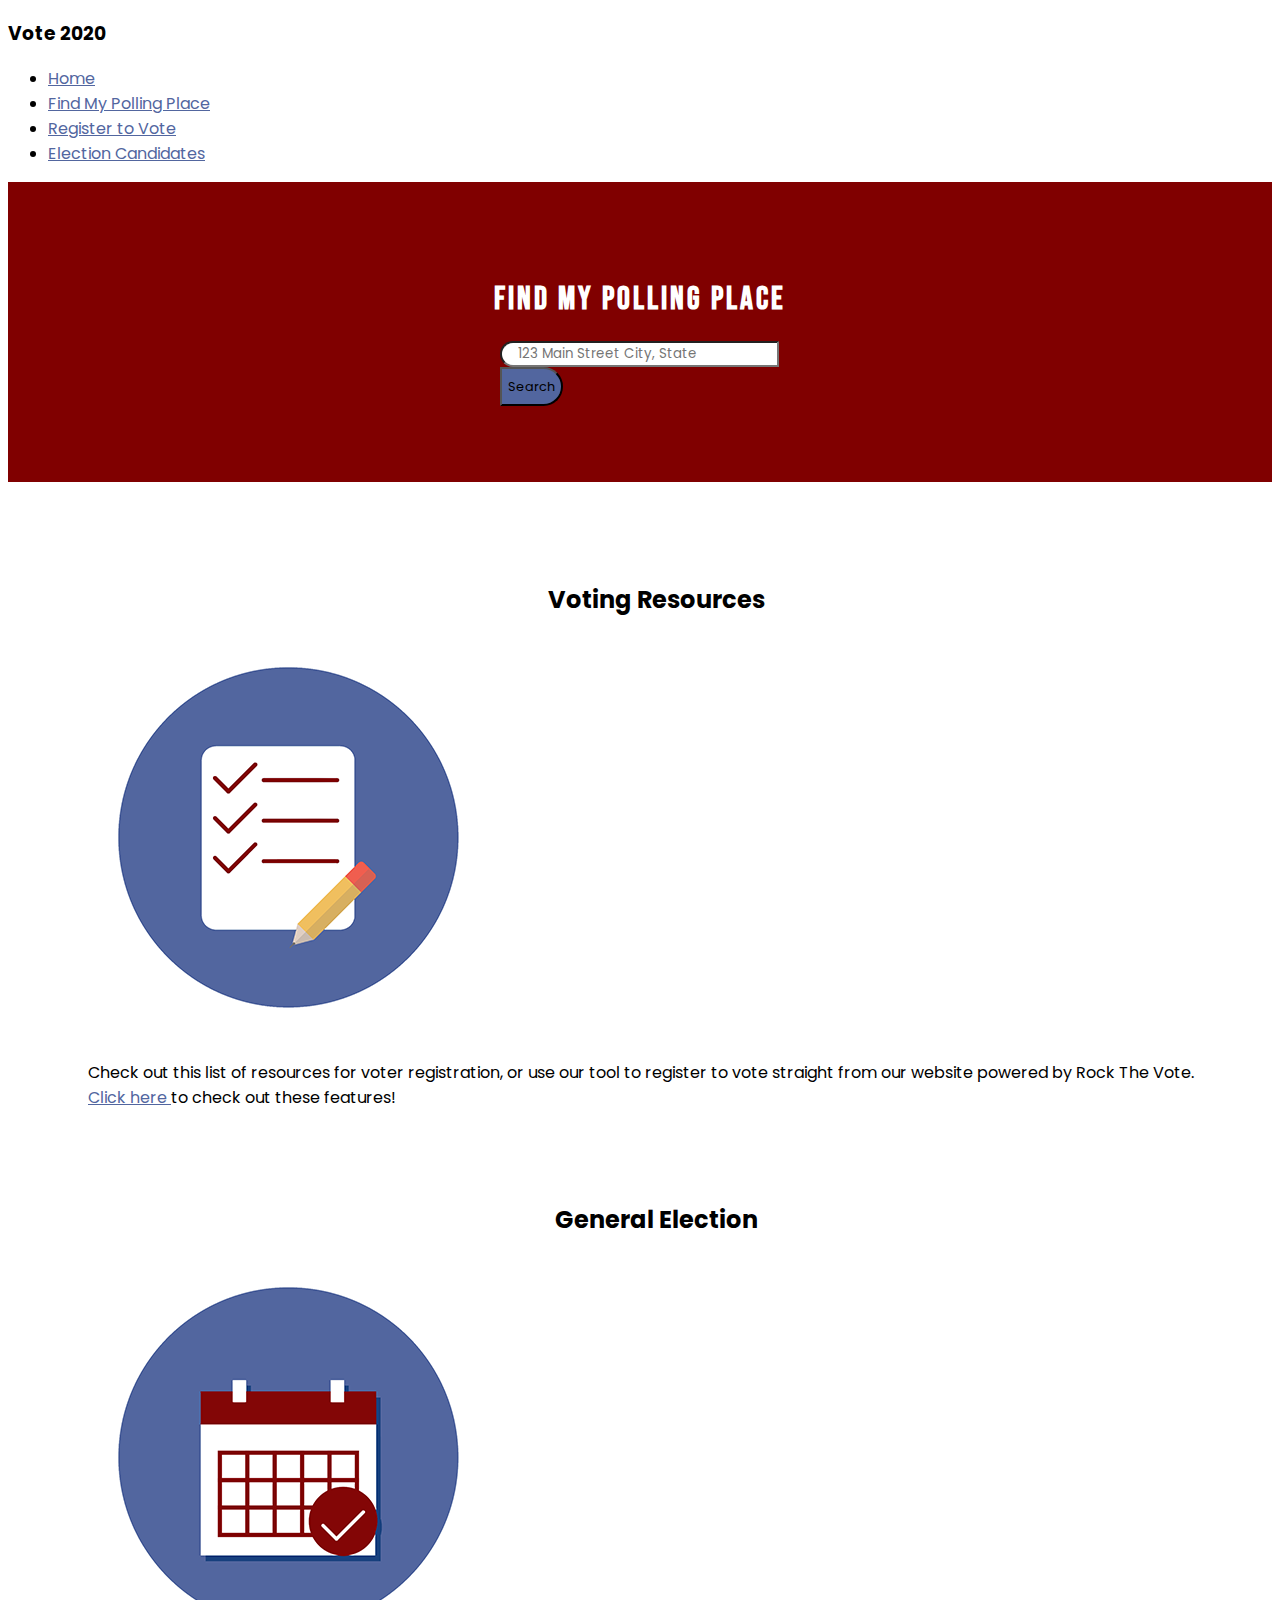
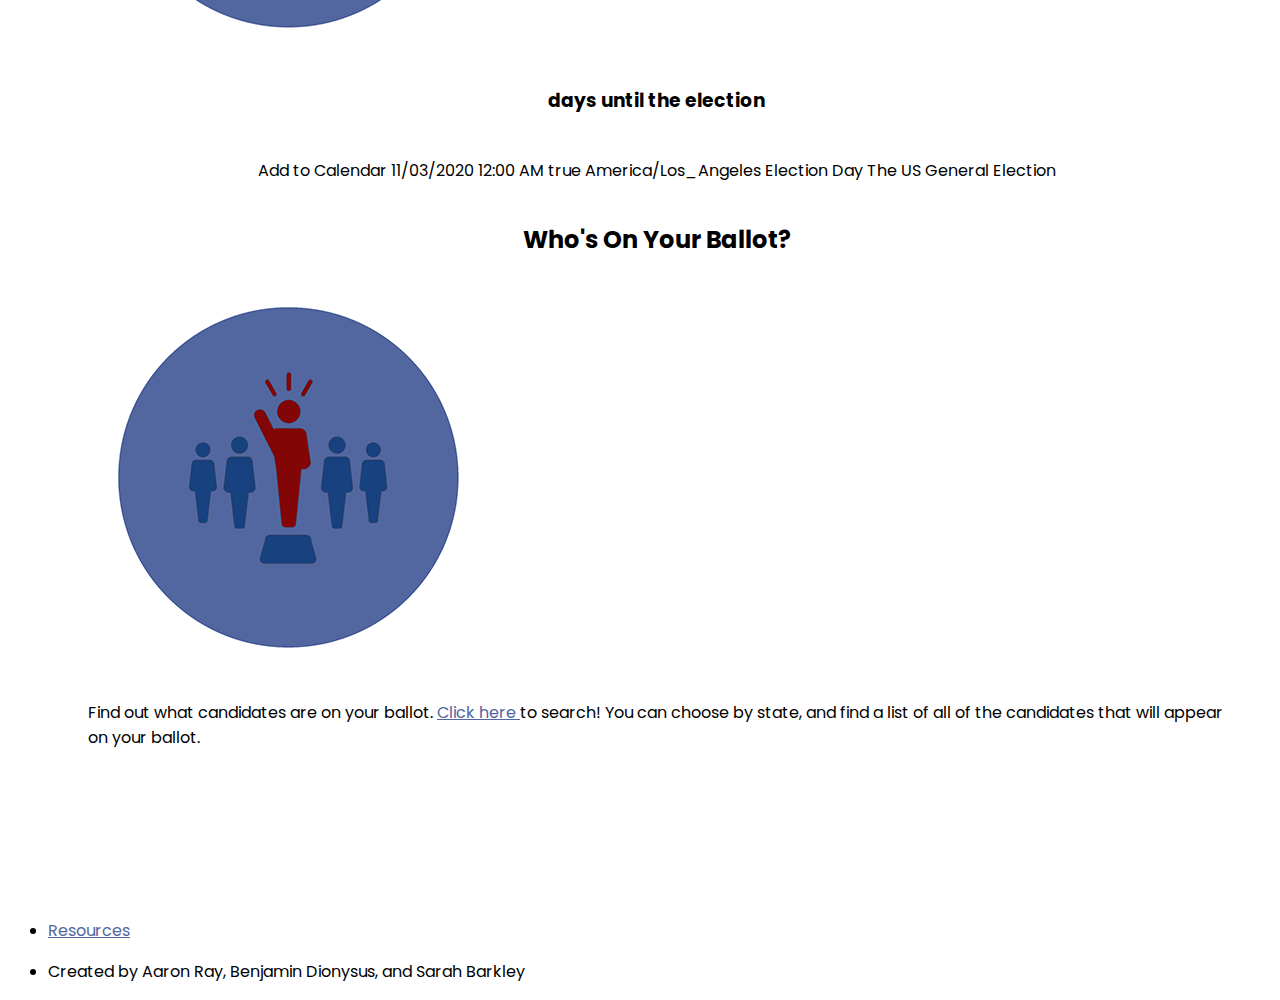
<file: index.html>
<!DOCTYPE html>
<html class="no-js" lang="en">
  <head>
    <meta charset="utf-8" />
    <meta name="viewport" content="width=device-width, initial-scale=1.0" />
    <title>VOTE 2020</title>
    <!-- <link rel="stylesheet" href="./css/foundation.css">
    <link rel="stylesheet" href="./css/foundation.min.css"> -->
    <link rel="stylesheet" href="https://dhbhdrzi4tiry.cloudfront.net/cdn/sites/foundation.min.css">
    <script type="text/javascript" src="https://addevent.com/libs/atc/1.6.1/atc.min.js" async defer></script>
    <link href="https://fonts.googleapis.com/css2?family=Bebas+Neue&family=Poppins:wght@200&display=swap" rel="stylesheet">
    <link rel="stylesheet" href="./css/style.css">
  </head>

  <body>

<!-- Navigation -->
<nav class="top-bar">
  <div class= "top-bar-left">
    <h3>Vote 2020</h3>
  </div>
  <div class= "top-bar-right">
    <ul class="menu">
      <li>
        <a href="./index.html">Home</a>
      </li>
      <li>
        <a href="./findmypollingplace.html">Find My Polling Place</a>
      </li>
      <li>
        <a href="./registertovote.html">Register to Vote</a>
      </li>
      <li>
        <a href="./candidates.html">Election Candidates</a>
      </li>
    </ul>
  </div>
</nav>
<!-- Search Area/"Hero" Section -->
    <!-- Hero Section -->
    <section class="hero heromainpage">
      <header class="wrap hero hero-search-filter">
        <div class="hero-search-filter-content wrap main-search">
          <h1 class= "hero-header">Find My Polling Place</h1>
          <div class="input-group input-group-rounded" action="">
            <!-- <label for="findtext">Address</label> -->
            <input id="findtext" class="input-group-field" type="text" placeholder="123 Main Street City, State">
            <div class="input-group-button">
            <input id ="submitAddress" type="submit" class="button secondary" value="Search">
            </div>
          </div>
        </div>
      </header>
    </section>

<!-- MAIN SECTION:-->
<div class= "container wrap">
  <div class="row small-up-1 medium-up-2 large-up-3">
    <div class="column">
      <div class="callout mainpagecallout">
        <h2 class="lead mainpageh2">Voting Resources</h2>
        <a href="./registertovote.html"><img src="./Assets/Voting.png" alt="icon image of a voting slip"></a>
        <p class="subheader">Check out this list of resources for voter registration, or use our tool to register to vote straight from our website powered by Rock The Vote. <a href="./registertovote.html">Click here </a>to check out these features!</p>
      </div>
    </div>
    <div class="column">
      <div class="callout mainpagecallout">
        <h2 class="lead mainpageh2">General Election</h2>
        <p><img src="./Assets/Countdown.png" alt="icon image of calendar"></p>
        <h1 id="countdown" class="election"></h1>
        <h3 class="lead election">days until the election</h3>
        <div style="text-align:center;">
          <br>
          <!--Resource: https://www.addevent.com/add-to-calendar-button -->
          <div title="Add to Calendar" class="addeventatc">
            Add to Calendar
            <span class="start">11/03/2020 12:00 AM</span>
            <span class="all_day_event">true</span>            
            <span class="timezone">America/Los_Angeles</span>
            <span class="title">Election Day</span>
            <span class="description">The US General Election</span>
        </div>
        </div>
      </div>
    </div>
    <div class="column">
      <div class="callout mainpagecallout">
        <h2 class="lead mainpageh2">Who's On Your Ballot?</h2>
        <a href="./candidates.html"><img src="./Assets/Candidate.png" alt="icon image of election candidates"></a>
        <p class="subheader">Find out what candidates are on your ballot. <a href="./candidates.html">Click here </a> to search! You can choose by state, and find a list of all of the candidates that will appear on your ballot. </p>
      </div>
    </div>
  </div>
  
</div>

<!-- FOOTER -->
<footer>
  
  <div class="row">

    <div class="medium-6 columns">
      <ul class="menu">
        <li><a href="./resources.html">Resources</a></li>
      </ul>
    </div>

    <div class="medium-6 columns">
      <ul class="menu float-right">
        <li class="menu-text">Created by Aaron Ray, Benjamin Dionysus, and Sarah Barkley</li>
      </ul>
    </div>
  </div>

</footer>


<!-- <script src="./scripts/foundation/jquery.js"></script>
<script src="./scripts/foundation/what-input.js"></script>
<script src="./scripts/foundation/foundation.js"></script> -->
<script src="https://code.jquery.com/jquery-2.1.4.min.js"></script>
<script src="https://dhbhdrzi4tiry.cloudfront.net/cdn/sites/foundation.js"></script>
<script src="./scripts/script.js"></script>

<script>
  $(document).foundation();
</script>
  </body>
</html>

</body>
</html>
</file>
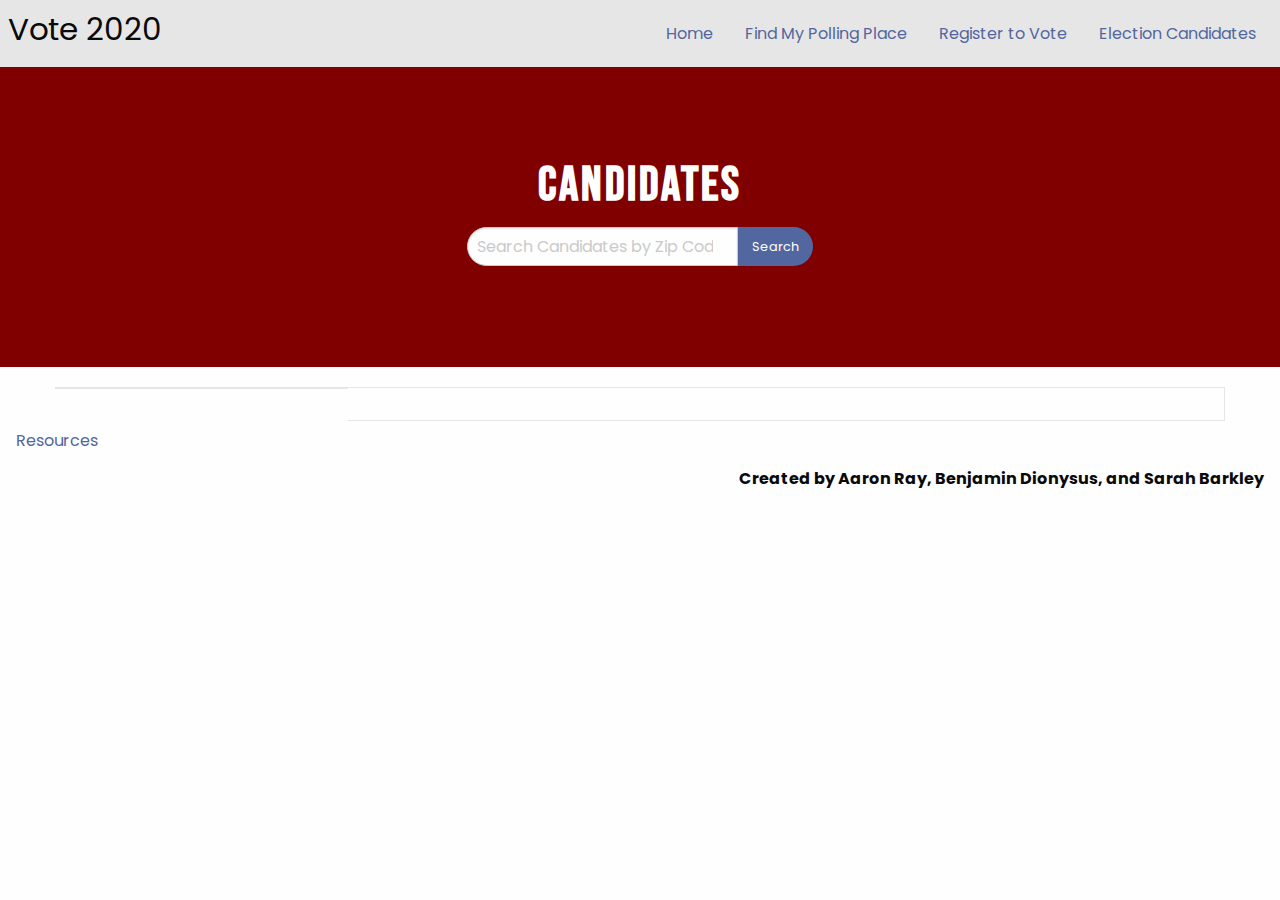
<file: candidates.html>
<!DOCTYPE html>
<html class="no-js" lang="en">
  <head>
    <meta charset="utf-8" />
    <meta name="viewport" content="width=device-width, initial-scale=1.0" />
    <title>Candidates | VOTE 2020</title>    
    <link rel="stylesheet" href="./css/foundation.css">
    <link rel="stylesheet" href="./css/foundation.min.css">
    <!-- <link rel="stylesheet" href="https://dhbhdrzi4tiry.cloudfront.net/cdn/sites/foundation.min.css"> -->
    <link href="https://fonts.googleapis.com/css2?family=Bebas+Neue&family=Poppins:wght@200&display=swap" rel="stylesheet">
    <link rel="stylesheet" href="./css/style.css">
    <link rel="stylesheet" href="./css/candidate.css">

  </head>

  <body>

<!-- Navigation -->
<nav class="top-bar">
  <div class= "top-bar-left">
      <h3>Vote 2020</h3>
  </div>
  <div class= "top-bar-right">
      <ul class="menu">
        <li><a href="./index.html">Home</a></li>
        <li><a href="./findmypollingplace.html">Find My Polling Place</a></li>
        <li><a href="./registertovote.html">Register to Vote</a></li>
        <li><a href="./candidates.html">Election Candidates</a></li>
      </ul>
  </div>
</nav>
<!-- Search Area/"Hero" Section -->
    <!-- Hero Section -->
    <section class="hero subpage">
      <header class="wrap hero hero-search-filter">
        <div class="hero-search-filter-content wrap small-search">
          <h1 class= "hero-header">Candidates</h1>
            <form id="zipSearch" class="input-group input-group-rounded">
              <br>
              <input id="zipcode" class="input-group-field" placeholder="Search Candidates by Zip Code" type="search">
              <div class="input-group-button">
              <input id="zip-submit" type="submit" class="button secondary" value="Search">
              </div>
            </form>
          </div>       
             
          <!-- <form id="zipSearch" class="small-search">
            <fieldset>
              <label for="state" class="search-label">Search Candidates by Zip Code</label>
               <input id="zipcode"><button class="button" type="submit" id="zip-submit">Submit</button>
            </fieldset>
          </form> -->
      </header>
    </section>
<!-- MAIN SECTION:-->
<section class="main">
    <div class="grid-container candidatescont">
      <div class="grid-x">
        <div class="cell medium-3">
          <ul class="vertical tabs" data-tabs id="candidates-tabs">
          </ul>
        </div>
        <div class="cell medium-9">
          <div class="tabs-content vertical" data-tabs-content="candidates-tabs" id="candidate-content">
            <!-- this is where api pulls in -->
            <div class="tabs-panel is-active"></div>
            </div>
          </div>
        </div>
      </div>
    </div>
<!-- </div> -->
</section>

<!-- FOOTER -->
<footer>
  
  <div class="row">

    <div class="medium-6 columns">
      <ul class="menu">
        <li><a href="./resources.html">Resources</a></li>
      </ul>
    </div>

    <div class="medium-6 columns">
      <ul class="menu float-right">
        <li class="menu-text">Created by Aaron Ray, Benjamin Dionysus, and Sarah Barkley</li>
      </ul>
    </div>
  </div>

</footer>


<script src="./scripts/foundation/jquery.js"></script>
<script src="./scripts/foundation/what-input.js"></script>
<script src="./scripts/foundation/foundation.js"></script>
<script src="./scripts/utilities.js"></script>
<script src="./scripts/cachedData.js"></script>
<script src="./scripts/voteSmart.js"></script>

    <script>
    </script>
  </body>
</html>
</file>
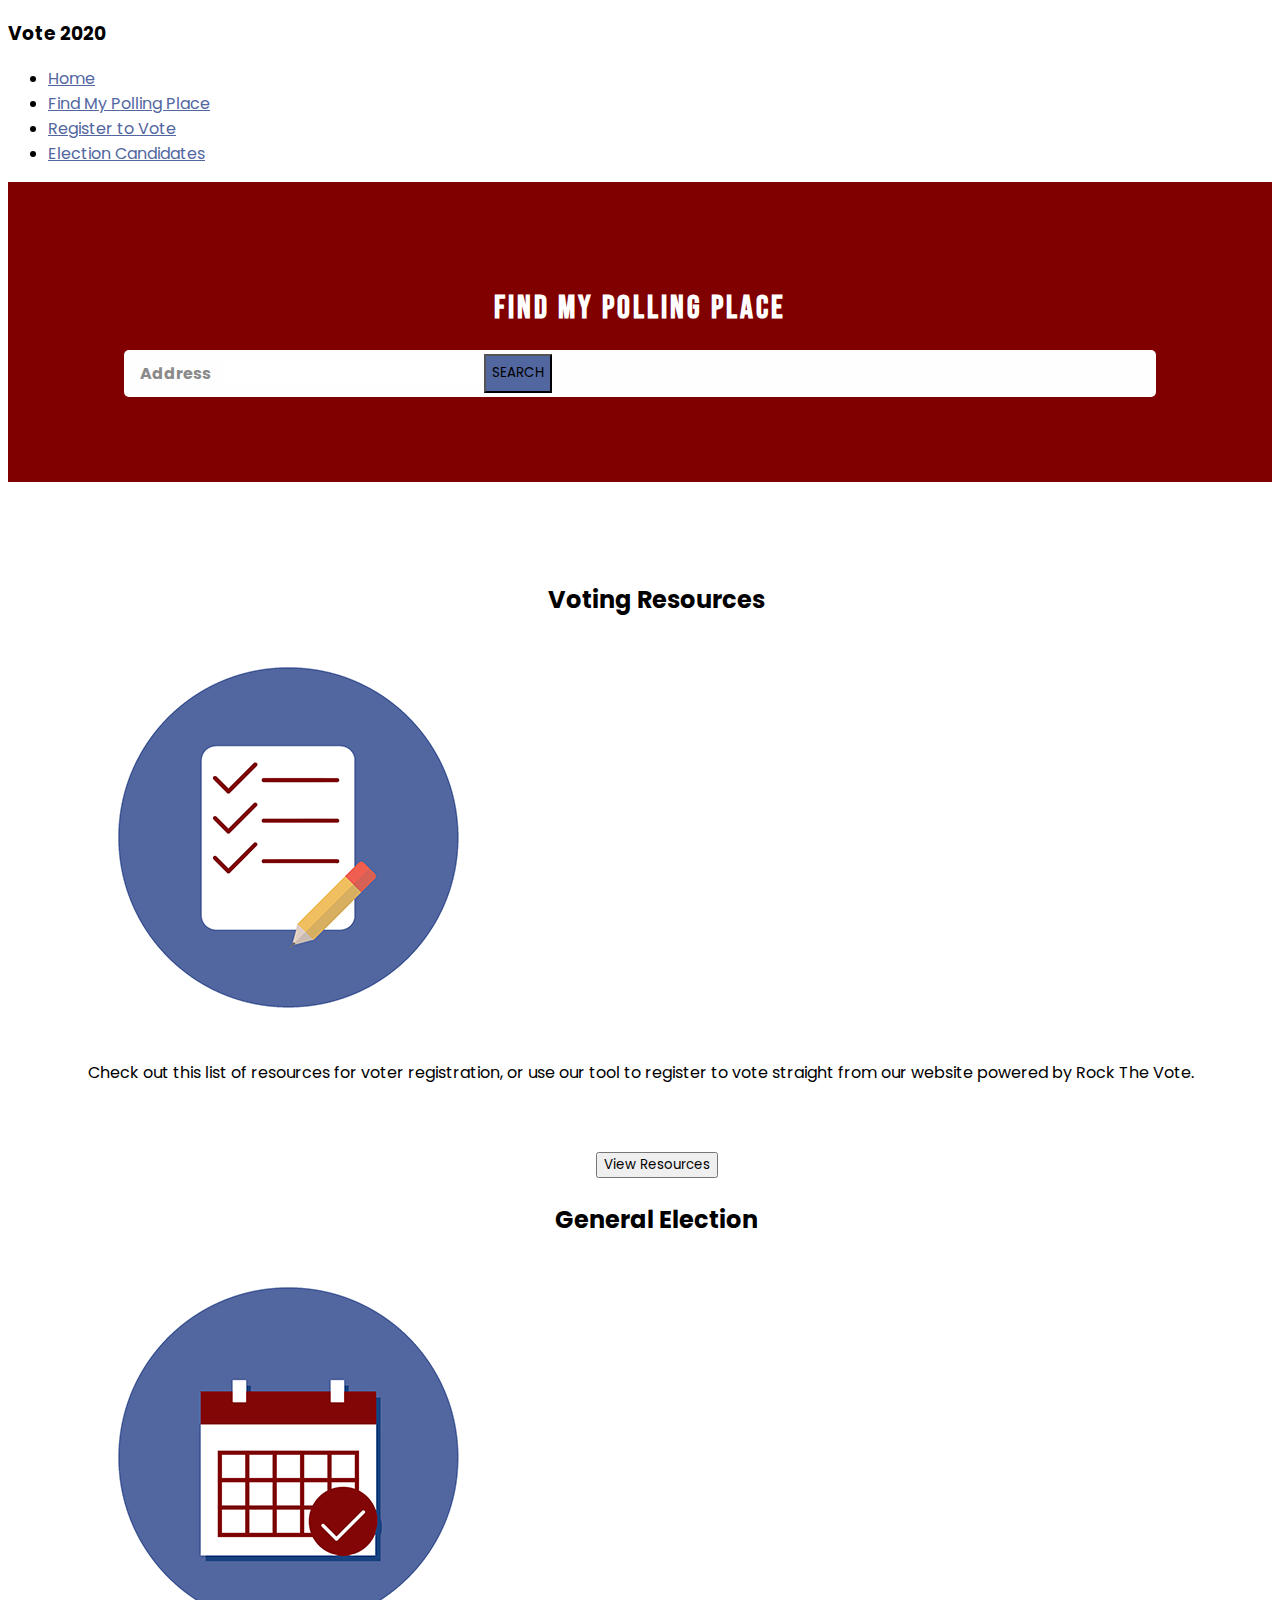
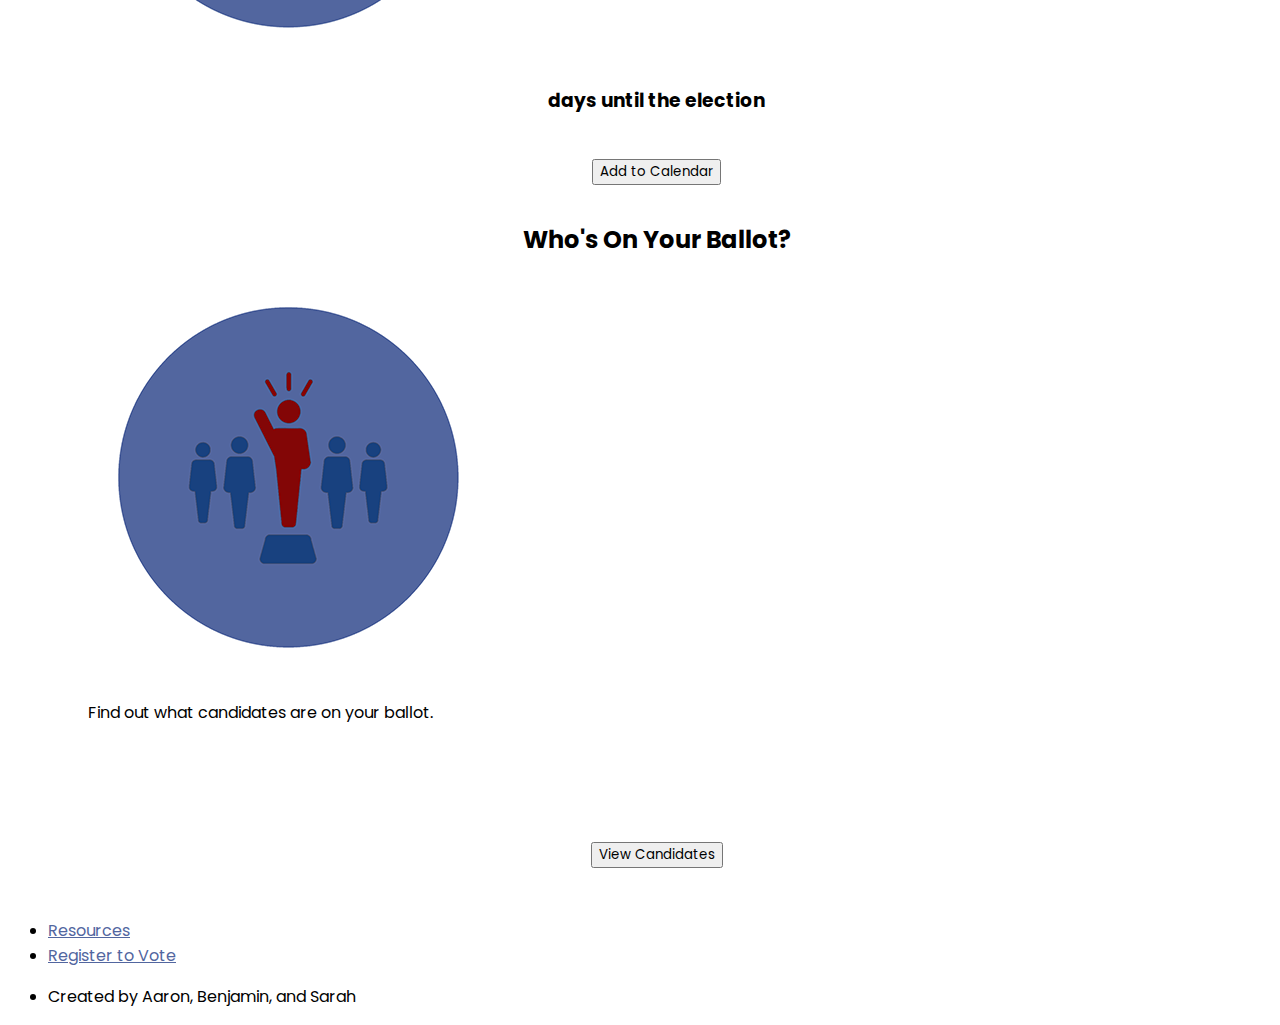
<file: mainpage.html>
<!DOCTYPE html>
<html class="no-js" lang="en">
  <head>
    <meta charset="utf-8" />
    <meta name="viewport" content="width=device-width, initial-scale=1.0" />
    <title>VOTE 2020</title>
    <!-- <link rel="stylesheet" href="./css/foundation.css">
    <link rel="stylesheet" href="./css/foundation.min.css"> -->
    <link rel="stylesheet" href="https://dhbhdrzi4tiry.cloudfront.net/cdn/sites/foundation.min.css">
    <link href="https://fonts.googleapis.com/css2?family=Bebas+Neue&family=Poppins:wght@200&display=swap" rel="stylesheet">
    <link rel="stylesheet" href="./css/style.css">
  </head>

  <body>

<!-- Navigation -->
<nav class="top-bar">
  <div class= "top-bar-left">
      <h3>Vote 2020</h3>
  </div>
  <div class= "top-bar-right">
    <ul class="menu">
      <li><a href="./mainpage.html">Home</a></li>
      <li><a href="./findmypollingplace.html">Find My Polling Place</a></li>
      <li><a href="./registertovote.html">Register to Vote</a></li>
      <li><a href="./candidates.html">Election Candidates</a></li>
    </ul>
  </div>
</nav>
<!-- Search Area/"Hero" Section -->
    <!-- Hero Section -->
    <section class="hero heromainpage">
      <header class="wrap hero hero-search-filter">
        <div class="hero-search-filter-content wrap">
          <h1 class= "hero-header">Find My Polling Place</h1>
          <form class="hero-search-filter-form" action="">
            <label for="findtext">Address</label>
            <input id="findtext" class="hero-search-filter-form-find" type="text" />
            <button class="button" id ="submitAddress">SEARCH</button>
          </form>
        </div>
      </header>
    </section>
  
<!-- MAIN SECTION:-->
<div class= "container wrap">
  <div class="row small-up-1 medium-up-2 large-up-3">
    <div class="column">
      <div class="callout mainpagecallout">
        <h2 class="lead mainpageh2">Voting Resources</h2>
        <p><img src="./Assets/Voting.png" alt="icon image of a voting slip"></p>
        <p class="subheader">Check out this list of resources for voter registration, or use our tool to register to vote straight from our website powered by Rock The Vote.</p>
        <div style="text-align:center;">
          <br><br>
          <button class="button">View Resources</button>
        </div>
      </div>
    </div>
    <div class="column">
      <div class="callout mainpagecallout">
        <h2 class="lead mainpageh2">General Election</h2>
        <p><img src="./Assets/Countdown.png" alt="icon image of calendar"></p>
        <h1 id="countdown" class="election"></h1>
        <h3 class="lead election">days until the election</h3>
        <div style="text-align:center;">
          <br>
          <button class="button">Add to Calendar</button>
        </div>
      </div>
    </div>
    <div class="column">
      <div class="callout mainpagecallout">
        <h2 class="lead mainpageh2">Who's On Your Ballot?</h2>
        <p><img src="./Assets/Candidate.png" alt="icon image of election candidates"></p>
        <p class="subheader">Find out what candidates are on your ballot.</p>
        <div style="text-align:center;">
          <br>
          <br>
          <br>
          <br>
          <button class="button">View Candidates</button>
        </div>
      </div>
    </div>
  </div>
  
</div>

<!-- FOOTER -->
<footer>
  
  <div class="row">

    <div class="medium-6 columns">
      <ul class="menu">
        <li><a href="#">Resources</a></li>
        <li><a href="#">Register to Vote</a></li>
      </ul>
    </div>

    <div class="medium-6 columns">
      <ul class="menu float-right">
        <li class="menu-text">Created by Aaron, Benjamin, and Sarah</li>
      </ul>
    </div>
  </div>

</footer>


<!-- <script src="./scripts/foundation/jquery.js"></script>
<script src="./scripts/foundation/what-input.js"></script>
<script src="./scripts/foundation/foundation.js"></script> -->
<script src="https://code.jquery.com/jquery-2.1.4.min.js"></script>
<script src="https://dhbhdrzi4tiry.cloudfront.net/cdn/sites/foundation.js"></script>
<script src="./scripts/script.js"></script>

<script>
  $(document).foundation();
</script>
  </body>
</html>

</body>
</html>
</file>
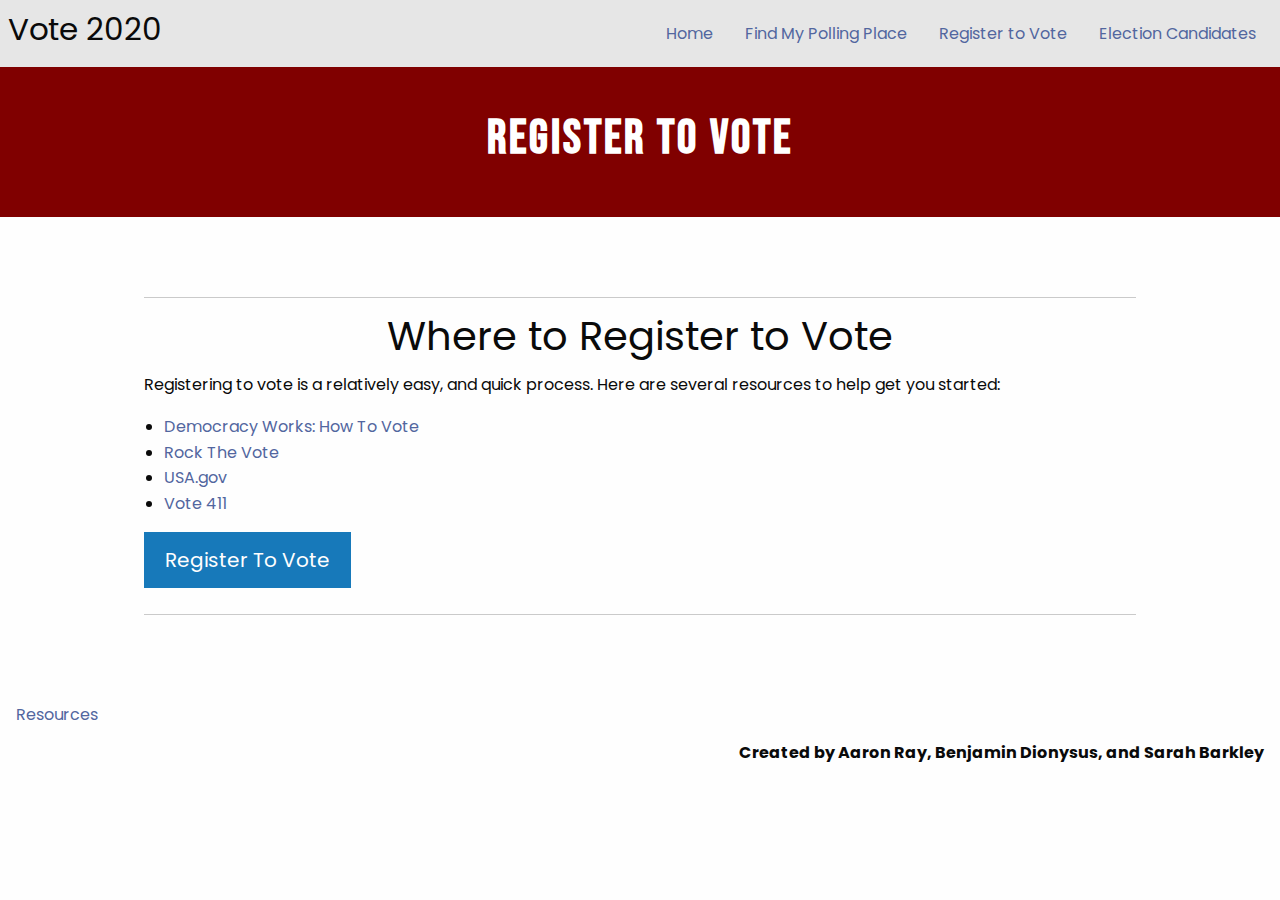
<file: registertovote.html>
<!DOCTYPE html>
<html class="no-js" lang="en">
	<head>
		<meta charset="utf-8" />
		<meta name="viewport" content="width=device-width, initial-scale=1.0" />
		<title>VOTE 2020</title>
		<link rel="stylesheet" href="./css/foundation.css">
			<link href="https://fonts.googleapis.com/css2?family=Bebas+Neue&family=Poppins:wght@200&display=swap" rel="stylesheet">
				<link rel="stylesheet" href="./css/style.css">
					<link rel="stylesheet" href="./css/resgistertovote.css">
					</head>
					<body>
						<!-- Navigation -->
						<nav class="top-bar">
							<div class= "top-bar-left">
								<h3>Vote 2020</h3>
							</div>
							<div class= "top-bar-right">
								<ul class="menu">
									<li>
										<a href="./index.html">Home</a>
									</li>
									<li>
										<a href="./findmypollingplace.html">Find My Polling Place</a>
									</li>
									<li>
										<a href="./registertovote.html">Register to Vote</a>
									</li>
									<li>
										<a href="./candidates.html">Election Candidates</a>
									</li>
								</ul>
							</div>
						</nav>
						<!-- Search Area/"Hero" Section -->
						<!-- Hero Section -->
						<section class="hero" id="subpagehero">
							<header class="subpageheader wrap">
								<h1 class= "subpage-hero-h1">Register To Vote</h1>
							</header>
						</section>
						<!-- MAIN SECTION:-->
						<div class="wrap container">
							<div class="work-feature-block row">
								<div class="columns medium-5">
									<h2 class="work-feature-block-header">Where to Register to Vote</h2>
									<p>Registering to vote is a relatively easy, and quick process. Here are several resources to help get you started:</p>
									<ul>
										<li>
											<a href="https://howto.vote/" target="_blank">Democracy Works: How To Vote</a>
										</li>
										<li>
											<a href="https://www.rockthevote.org/how-to-vote/register-to-vote/?source=rtv.org-topnav" target="_blank">Rock The Vote</a>
										</li>
										<li>
											<a href="https://www.usa.gov/voter-registration" target="_blank">USA.gov</a>
										</li>
										<li>
											<a href="https://www.vote411.org/register" target="_blank">Vote 411</a>
										</li>
									</ul>
									<a class="button large" id= "reg-to-vote-btn" href="https://register.rockthevote.com/registrants/new?partner=38992"target="_blank">Register To Vote</a>
								</div>
							</div>
            </div>
							</div>
								<!-- FOOTER -->
					<footer>
									<div class="row">
										<div class="medium-6 columns">
											<ul class="menu">
												<li>
													<a href="./resources.html">Resources</a>
												</li>
											</ul>
										</div>
										<div class="medium-6 columns">
											<ul class="menu float-right">
												<li class="menu-text">Created by Aaron Ray, Benjamin Dionysus, and Sarah Barkley</li>
											</ul>
										</div>
									</div>
					</footer>
				<script src="./scripts/foundation/jquery.js"></script>
				<script src="./scripts/foundation/what-input.js"></script>
				<script src="./scripts/foundation/foundation.js"></script>
				<script>
          $(document).foundation();
        </script>
	</body>
</html>
</file>
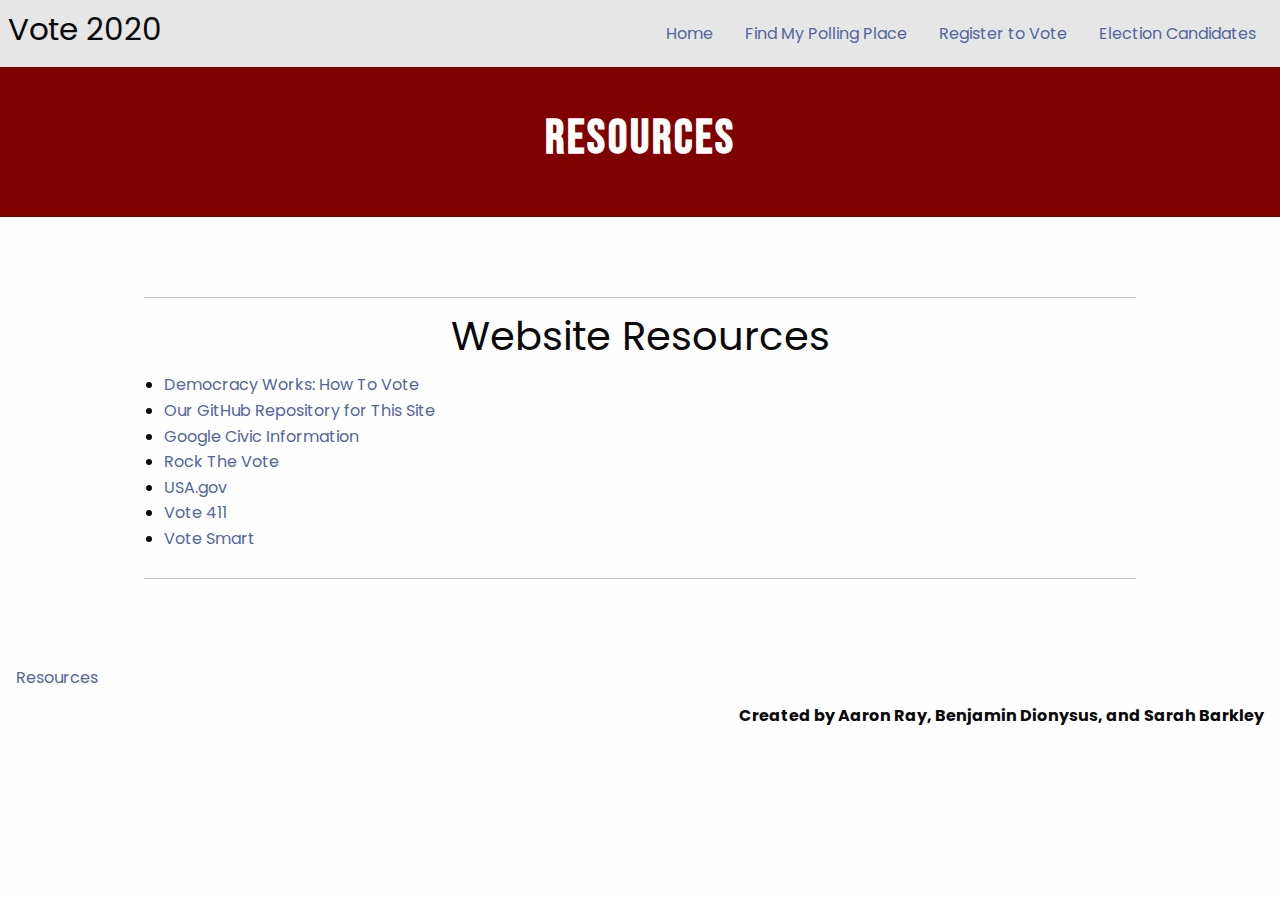
<file: resources.html>
<!DOCTYPE html>
<html class="no-js" lang="en">
  <head>
    <meta charset="utf-8" />
    <meta name="viewport" content="width=device-width, initial-scale=1.0" />
    <title>VOTE 2020</title>
    <link rel="stylesheet" href="./css/foundation.css">
    <link href="https://fonts.googleapis.com/css2?family=Bebas+Neue&family=Poppins:wght@200&display=swap" rel="stylesheet">
    <link rel="stylesheet" href="./css/style.css">
    <link rel="stylesheet" href="./css/resgistertovote.css">

  </head>

  <body>

<!-- Navigation -->
<nav class="top-bar">
  <div class= "top-bar-left">
      <h3>Vote 2020</h3>
  </div>
  <div class= "top-bar-right">
    <ul class="menu">
      <li><a href="./index.html">Home</a></li>
      <li><a href="./findmypollingplace.html">Find My Polling Place</a></li>
      <li><a href="./registertovote.html">Register to Vote</a></li>
      <li><a href="./candidates.html">Election Candidates</a></li>
    </ul>
  </div>
</nav>
<!-- Search Area/"Hero" Section -->
    <!-- Hero Section -->
    <section class="hero" id="subpagehero">
      <header class="subpageheader wrap">
          <h1 class= "subpage-hero-h1">Resources</h1>
      </header>
    </section>
  
<!-- MAIN SECTION:-->
<div class="wrap container">
  <div class="work-feature-block row">
    <div class="columns medium-5">
      <h2 class="work-feature-block-header">Website Resources</h2>
      <ul>
        <li><a href="https://howto.vote/" target="_blank">Democracy Works: How To Vote</a></li>
        <li><a href="https://github.com/B-Dionysus/project1-Election" target="_blank">Our GitHub Repository for This Site</a></li>
        <li><a href="https://developers.google.com/civic-information" target="_blank">Google Civic Information</a></li>
        <li><a href="https://www.rockthevote.org/how-to-vote/register-to-vote/?source=rtv.org-topnav" target="_blank">Rock The Vote</a></li>
        <li><a href="https://www.usa.gov/voter-registration" target="_blank">USA.gov</a></li>
        <li><a href="https://www.vote411.org/register" target="_blank">Vote 411</a></li>
        <li><a href="https://justfacts.votesmart.org/" target="_blank">Vote Smart</a></li>
      </ul>
    </div>
  </div>
</div>
<!-- FOOTER -->
<footer>
  
    <div class="row">
  
      <div class="medium-6 columns">
        <ul class="menu">
          <li><a href="./resources.html">Resources</a></li>
        </ul>
      </div>
  
      <div class="medium-6 columns">
        <ul class="menu float-right">
          <li class="menu-text">Created by Aaron Ray, Benjamin Dionysus, and Sarah Barkley</li>
        </ul>
      </div>
    </div>
  
  </footer>


<script src="./scripts/foundation/jquery.js"></script>
<script src="./scripts/foundation/what-input.js"></script>
<script src="./scripts/foundation/foundation.js"></script>
<script>
  $(document).foundation();
</script>
  </body>
</html>

</body>
</html>
</file>
<file: css/style.css>
/* General */
.wrap {
    width: 90%;
    max-width: 11000px;
    margin: 0 auto;
}

body * {
  font-family: 'Poppins', sans-serif;

}
/* Nav */
a {
  color: #52669f;
}

/* Search Bar */
.main-search{
  width: 50% !important;
}

.input-group-rounded .input-group-field {
  border-radius: 5000px 0 0 5000px;
  padding-left: 1rem;
}

.input-group-rounded .input-group-button .button {
  border-radius: 0 5000px 5000px 0;
  font-size: 0.8rem;

}


#submitAddress {
    background-color: #52669f;
    height: 39px;

}



/* Search/Hero */
.hero-header {
  align-content: center;
  font-weight: bold;
  font-family: 'Bebas Neue', cursive;
  letter-spacing: 3px;
}

.hero{
  background-color: maroon;
  color: white;
  height: 300px;
}


.hero-search-filter {
  /* background: url("") center center no-repeat; */
  height: 300px;
  background-size: cover;
  display: -webkit-flex;
  display: -ms-flexbox;
  display: flex;
  -webkit-align-items: center;
      -ms-flex-align: center;
          align-items: center;
}

.hero-search-filter-logo {
  margin-bottom: 2rem;
}

.hero-search-filter-content {
  display: -webkit-flex;
  display: -ms-flexbox;
  display: flex;
  width: 100%;
  height: 300px;
  -webkit-flex-direction: column;
      -ms-flex-direction: column;
          flex-direction: column;
  -webkit-align-items: center;
      -ms-flex-align: center;
          align-items: center;
  -webkit-justify-content: center;
      -ms-flex-pack: center;
          justify-content: center;
}

.hero-search-filter-menu {
  -webkit-flex-wrap: wrap;
      -ms-flex-wrap: wrap;
          flex-wrap: wrap;
}

@media screen and (max-width: 39.9375em) {
  .hero-search-filter-menu li {
    -webkit-flex-basis: 50%;
        -ms-flex-preferred-size: 50%;
            flex-basis: 50%;
  }
  .hero-search-filter-menu li a {
    -webkit-justify-content: center;
        -ms-flex-pack: center;
            justify-content: center;
  }
}

.hero-search-filter-menu a {
  color: #fefefe;
  font-weight: bold;
}

.hero-search-filter-menu a .fa {
  font-size: 1.125rem;
  font-weight: normal;
  text-decoration: none;
}

.hero-search-filter-menu a:hover {
  text-decoration: underline;
}

.hero-search-filter-form {
  display: -webkit-flex;
  display: -ms-flexbox;
  display: flex;
  width: 90%;
  background: #fefefe;
  padding: 0.25rem;
  border-radius: 5px;
  -webkit-align-items: center;
      -ms-flex-align: center;
          align-items: center;
}


.hero-search-filter-form label {
  margin-right: 0.75rem;
  margin-left: 0.75rem;
  color: #8a8a8a;
  font-weight: bold;
}

.hero-search-filter-form input,
.hero-search-filter-form .button {
  margin-bottom: 0;
}

@media screen and (max-width: 39.9375em) {
  .hero-search-filter-form {
    width: 95%;
  }
}

.hero-search-filter-form-find,
.hero-search-filter-form-near {
  border: 0;
  box-shadow: none;
}

.hero-search-filter-form-find:focus,
.hero-search-filter-form-near:focus {
  border: 0;
  box-shadow: none;
}



/* Main  */
.container {
  width: 90%;
  padding-top: 80px;
  padding-bottom:80px;
  padding-right: 80px;
  padding-left:80px;


}

.election{
  text-align: center;
}

.mainpagecallout{
  height: 600px;
}

.mainpageh2{
  text-align: center;

}



/* Main */
.incumbent{
  font-weight:bold;
}

/* add to calendar button */
/* 
.electionbutton{
  margin: 0;
  position: absolute;
  top: 50%;
  left: 50%;
  -ms-transform: translate(-50%, -50%);
  transform: translate(-50%, -50%);
}
 */


/* Footer */
</file>
<file: css/candidate.css>
/* Search Bar */
#zipcode{
    padding: 9px;
  }

.small-search{
    width: 30% !important;
}

.input-group-rounded .input-group-field {
    border-radius: 5000px 0 0 5000px;
    padding-left: 1rem;
  }
  
  .input-group-rounded .input-group-button .button {
    border-radius: 0 5000px 5000px 0;
    font-size: 0.8rem;
  }
  
.search-label{
    color:white;
}

#zip-submit{
    background-color: #52669f;
    }

/* Styling for Tabs/Candidates */
.candidatescont {
padding-top: 20px;
}

.incumbent{
    font-weight: bold;
}

.candidate-name{
    color:#52669f;
    font-weight: bold;
}

.bio-box{
    position: absolute;
    top: 210px;
    left: 341px;
    border: 1px solid black;
    height: 225px;
    width: 225px;
    border-radius: 5px;
    background-color: ghostwhite;
    padding:5px;
}

.bio-modal-exit{
    font-weight: bold;
    float: right;
    margin-right: 5%;
}

.bio-modal-body{
    clear: both;
    text-align: center;
}



/* Subpage Hero */
#subpagehero{
    height: 250px;
    background-size: cover;
    display: -webkit-flex;
    display: -ms-flexbox;
    display: flex;
        -webkit-align-items: center;
        -ms-flex-align: center;
             align-items: center;
    background-color: maroon;
    color: white;
}

.subpage-hero-h1{
    text-align: center;
    font-weight: bold;
    font-family: 'Bebas Neue', cursive;
    letter-spacing: 3px;
}
</file>
<file: css/resgistertovote.css>
/* List */
.work-feature-block {
  padding: 10px 0;
  border-top: 1px solid #cacaca;
  border-bottom: 1px solid #cacaca;
}

.work-feature-block-image {
  display: block;
  margin: auto;
  padding: 10px 0;
}

/* Rock the Vote */
.rockthevotecont{
  align-content: center;
  position: relative;
  padding-bottom: 56.25%;
  padding-top: 35px;
  height: 0;
  overflow: hidden;
}

h2{
  text-align: center;
}

.rockthevoteiframe{ 
  position: absolute;
  top:0;
  left: 0;
  width: 100%;
  height: 100%;
}

/* Subpage Hero */
#subpagehero{
  height: 150px;
  background-size: cover;
  display: -webkit-flex;
  display: -ms-flexbox;
  display: flex;
      -webkit-align-items: center;
      -ms-flex-align: center;
           align-items: center;
  background-color: maroon;
  color: white;
}

.subpage-hero-h1{
  text-align: center;
  font-weight: bold;
  font-family: 'Bebas Neue', cursive;
  letter-spacing: 3px;
}


/* Rock the vote */
.vote-container{
  margin: 0 auto;
  min-height: 100%;
}
</file>
